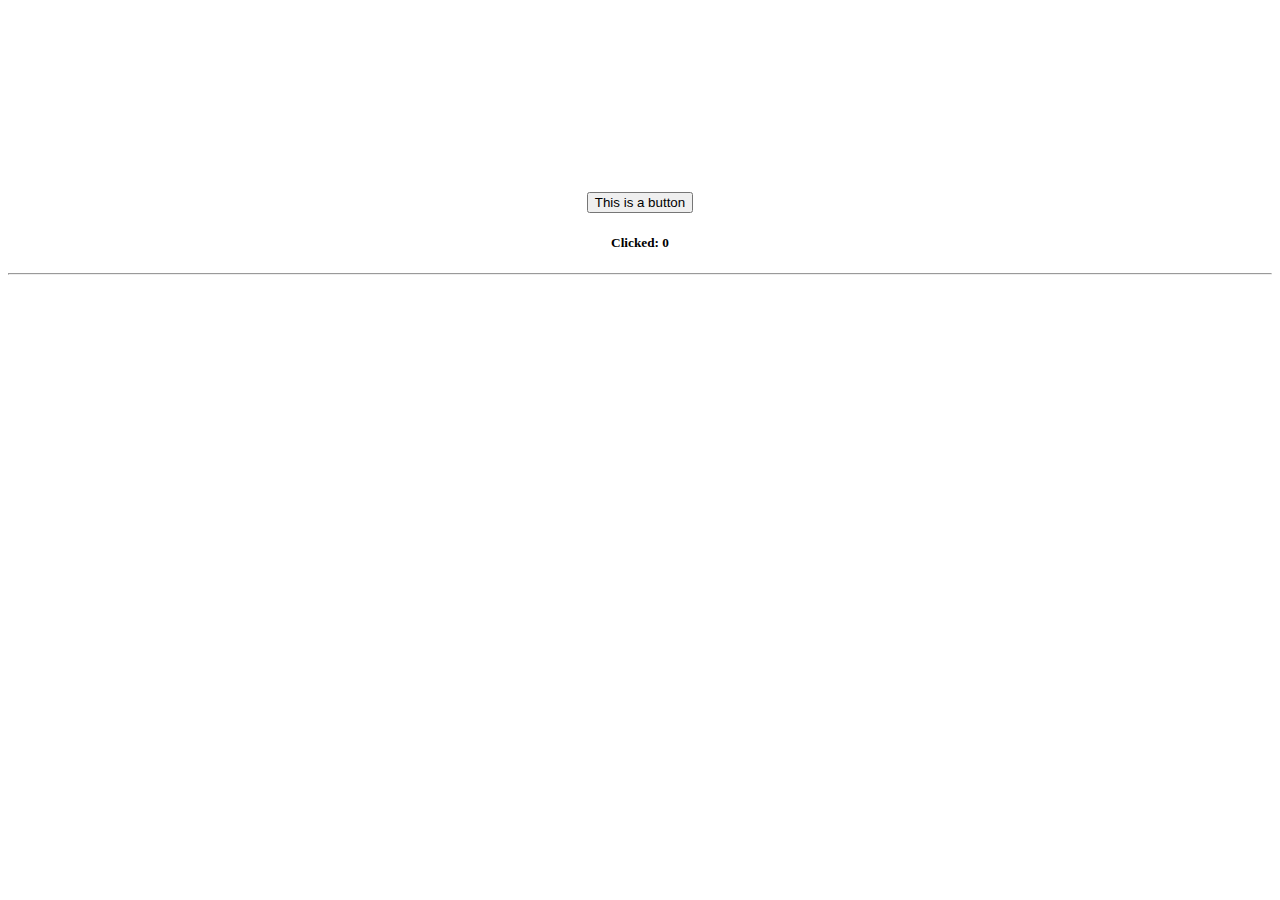
<file: index.html>
<!DOCTYPE HTML>
<html lang="en">
<head>
    <title>There is a button</title>
    <meta charset="utf-8">
    <link rel = "stylesheet" href = "style.css">
	<link rel="icon" type="image/x-icon" href="images/logo.jpg">
	<link href='https://fonts.googleapis.com/css?family=EB Garamond' rel='stylesheet'>
</head>

	
<body id = "main">
	<div id = "wrapper container">
	
		<!-- ------------------------------------------- -->
		

		
		<!-- ------------------------------------------- -->

		<div id = "main">
			<button onclick = "clicked()">This is a button</button>
			<h5 id = "clicks">Clicked: 0</h5>
		</div>

		<!-- ------------------------------------------- -->	
		
	</div>
    <hr>
	<div id = "bottom">
		<footer>
		</footer>
	</div>
</body>
	<script src = "script.js"></script>
</html>




























































<!-- 
Moved by my Math 10 percent
Ocz iphwzmn vmz VNXDD qvgpzn
-->
</file>
<file: style.css>
body {
	margin-top: 15%;
	text-align: center;
}
</file>
